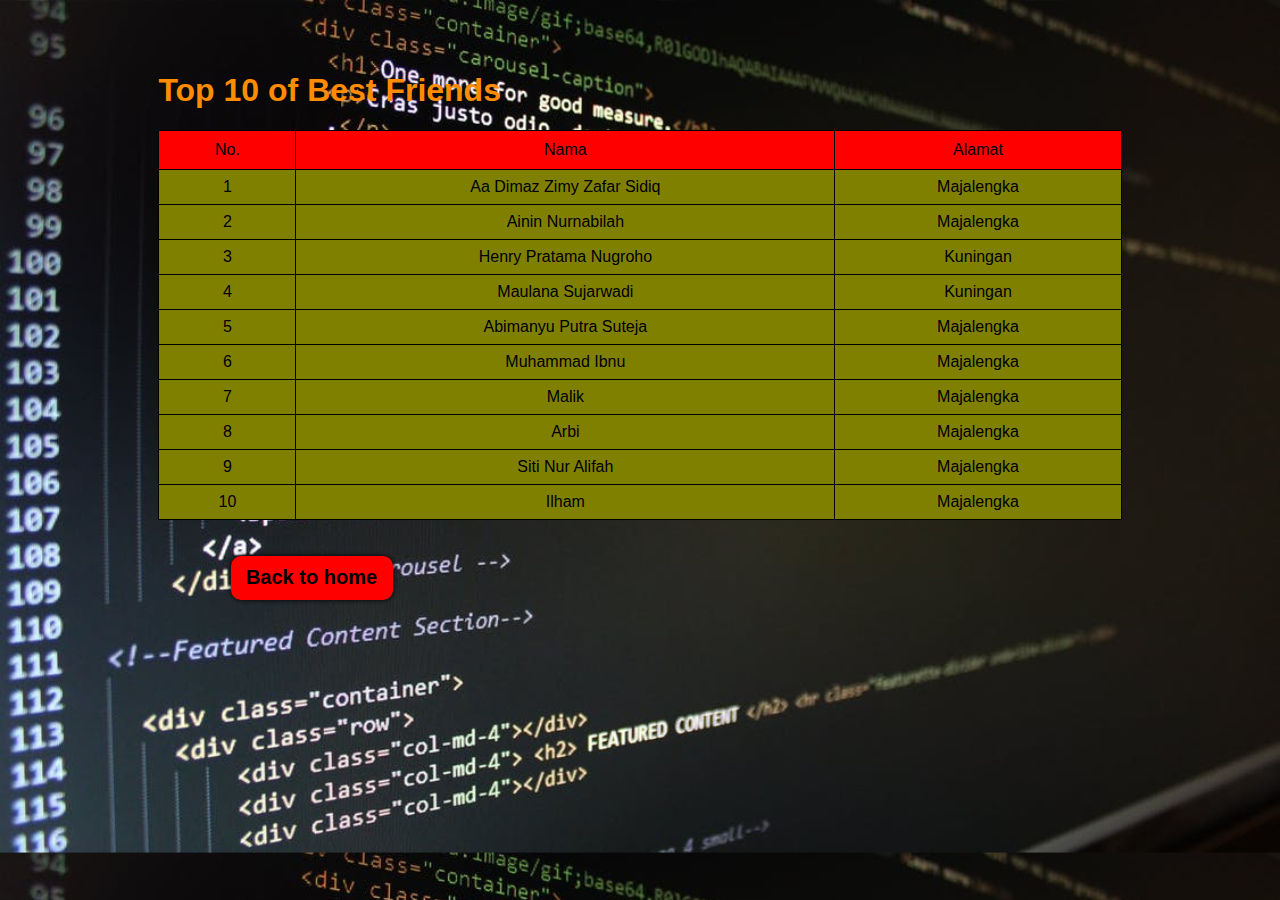
<file: p03/bestie.html>
<style>
body{
	background-image: url("bg.jpg");
	background-size: 100%;
	font-family: sans-serif;
	padding: 30px;
	padding-top: 5%;
	text-align: left;
}

h1{
    color: #ff8c00;
    cursor: pointer;
    transition: 0.5s;
    padding-left: 10%;

}

.table1 {
    font-family: sans-serif;
    color: #444;
    border-collapse: collapse;
    width: 80%;
    border: 1px solid #000;

}
 
.table1 tr th{
    background: #ff0000;
    color: #000;
    text-align: center;
    padding: 10px;
    border: 1px solid #000;
    border-collapse: collapse;
    font-weight: normal;
    cursor: pointer;
    transition: 0.8s;
}
 
.table1, th, td {
	background-color: #808000;
	color: #000;
	border-collapse: collapse;
	border: 1px solid #000;
    padding: 8px 20px;
    text-align: center;
}

.table1, th, td:hover {
  background-color: #2C3639;
  color: #fff;
  cursor: pointer;

}

th:hover {
  background-color: black;

}

	div.tombol {
    background-color: #ff0000;
    box-shadow: 0px 0px 5px black;
    margin-left: -657px;
    width: 142px;
    height: 24px;
    font-size: 20px;
    color: black;
    font-weight: bold;
    padding: 10px 10px;
    text-decoration: none;
    border-radius: 10px;
    text-decoration: none;
}

}

div.tombol:hover{
	cursor: pointer;
	background-color: #808000;
	color: #808000;
}


a{
	text-decoration: none;
	color: black;

</style>

<!DOCTYPE html>
<html>
<head>
	<meta charset="utf-8">
	<meta name="viewport" content="width=device-width, initial-scale=1">
	<title>My Best Friend</title>
</head>
<body>
<h1>Top 10 of Best Friends</h1>
	<center><table class="table1">
		<tr>
			<th>No.</th>
			<th>Nama</th>
			<th>Alamat</th>
		</tr>
		<tr>
			<td>1</td>
			<td>Aa Dimaz Zimy Zafar Sidiq</td>
			<td>Majalengka</td>
		</tr>
		<tr>
			<td>2</td>
			<td>Ainin Nurnabilah</td>
			<td>Majalengka</td>
		</tr>
		<tr>
			<td>3</td>
			<td>Henry Pratama Nugroho</td>
			<td>Kuningan</td>
		</tr>
		<tr>
			<td>4</td>
			<td>Maulana Sujarwadi</td>
			<td>Kuningan</td>
		</tr>
		</tr>
		<tr>
			<td>5</td>
			<td>Abimanyu Putra Suteja</td>
			<td>Majalengka</td>
		</tr>
		</tr>
		<tr>
			<td>6</td>
			<td>Muhammad Ibnu</td>
			<td>Majalengka</td>
		</tr>
		</tr>
		<tr>
			<td>7</td>
			<td>Malik</td>
			<td>Majalengka</td>
		</tr>
		</tr>
		<tr>
			<td>8</td>
			<td>Arbi</td>
			<td>Majalengka</td>
		</tr>
		</tr>
		<tr>
			<td>9</td>
			<td>Siti Nur Alifah</td>
			<td>Majalengka</td>
		</tr>
		<tr>
			<td>10</td>
			<td>Ilham</td>
			<td>Majalengka</td>
		</tr></center>
	</table>
	<br><br><div class="tombol">
		<a onclick="alert('Kamu mau kembali?')" href="../index.html"> Back to home</a>
	</div>
</body>
</html>
</file>
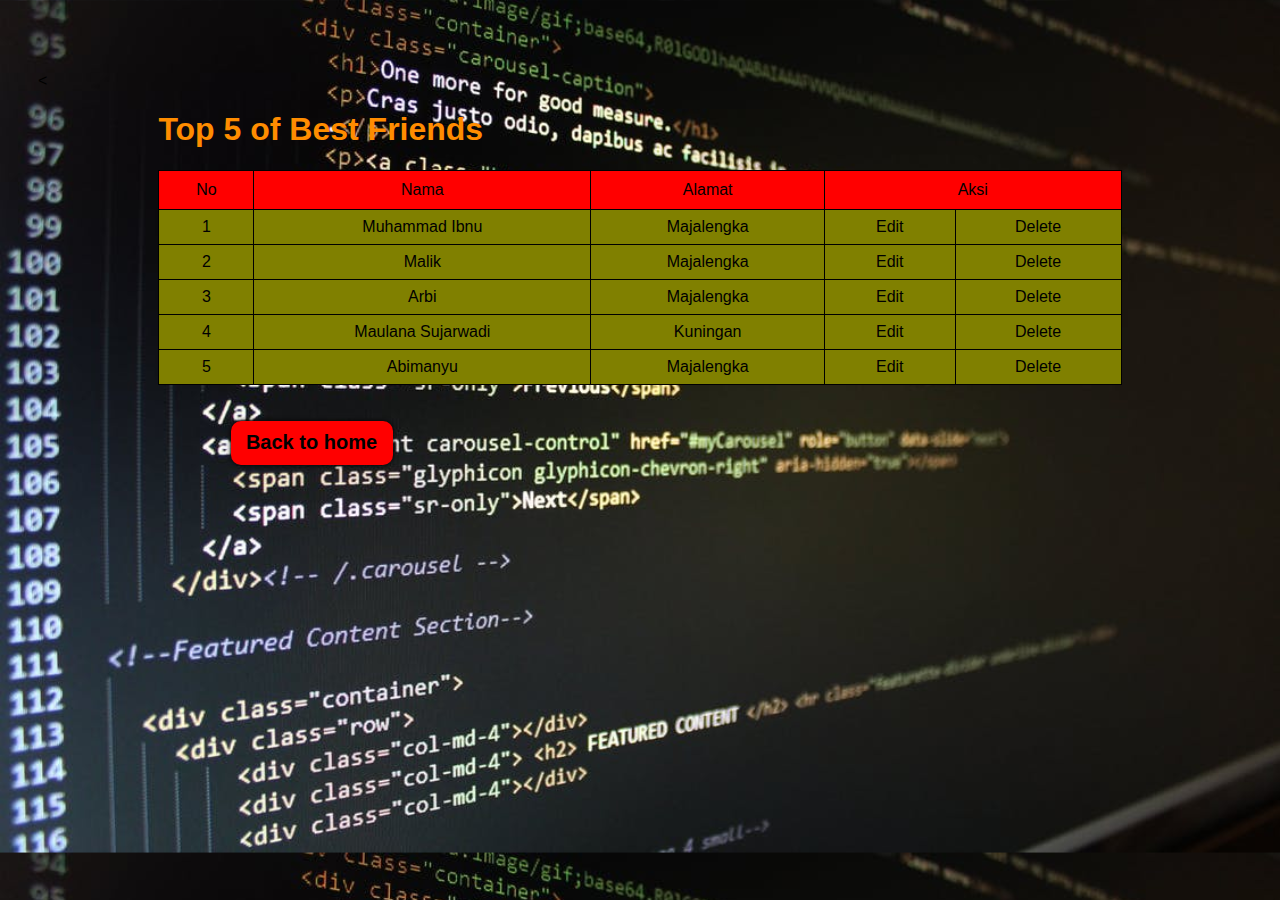
<file: p03_jquery/jquery.html>
<style>
body{
	background-image: url("bg.jpg");
	background-size: 100%;
	font-family: sans-serif;
	padding: 30px;
	padding-top: 5%;
	text-align: left;
}

h1{
    color: #ff8c00;
    cursor: pointer;
    transition: 0.5s;
    padding-left: 10%;

}

.table1 {
    font-family: sans-serif;
    color: #444;
    border-collapse: collapse;
    width: 80%;
    border: 1px solid #000;

}
 
.table1 tr th{
    background: #ff0000;
    color: #000;
    text-align: center;
    padding: 10px;
    border: 1px solid #000;
    border-collapse: collapse;
    font-weight: normal;
    cursor: pointer;
    transition: 0.8s;
}
 
.table1, th, td {
	background-color: #808000;
	color: #000;
	border-collapse: collapse;
	border: 1px solid #000;
    padding: 8px 20px;
    text-align: center;
}

.table1, th, td:hover {
  background-color: #2C3639;
  color: #fff;
  cursor: pointer;

}

th:hover {
  background-color: black;

}

	div.tombol {
    background-color: #ff0000;
    box-shadow: 0px 0px 5px black;
    margin-left: -657px;
    width: 142px;
    height: 24px;
    font-size: 20px;
    color: black;
    font-weight: bold;
    padding: 10px 10px;
    text-decoration: none;
    border-radius: 10px;
    text-decoration: none;
}

}

div.tombol:hover{
	cursor: pointer;
	background-color: #808000;
	color: #808000;
}


a{
	text-decoration: none;
	color: black;

</style>

<!DOCTYPE html>
<html>
<head>
	<meta charset="utf-8">
	<meta name="viewport" content="width=device-width, initial-scale=1">
	<script src="https://ajax.googleapis.com/ajax/libs/jquery/3.6.0/jquery.min.js"></script>
<<!DOCTYPE html>
<html>
<head>
	<meta charset="utf-8">
	<meta name="viewport" content="width=device-width, initial-scale=1">
<html>
<head>
	<title>Top 5 of Best Friends</title>
</head>
<body>
	<h1>Top 5 of Best Friends</h1>
	<center><table class="table1">
		<tr>
			<th>No</th>
			<th>Nama</th>
			<th>Alamat</th>
			<th colspan="2"> Aksi</th>
		</tr>
		<tr>
			<td>1</td>
			<td>Muhammad Ibnu</td>
			<td>Majalengka</td>
			<td>Edit</td><td>Delete</td>
		</tr>
		<tr>
			<td>2</td>
			<td>Malik</td>
			<td>Majalengka</td>
			<td>Edit</td><td>Delete</td>
		</tr>
		<tr>
			<td>3</td>
			<td>Arbi</td>
			<td>Majalengka</td>
			<td>Edit</td><td>Delete</td>
		</tr>
		<tr>
			<td>4</td>
			<td>Maulana Sujarwadi</td>
			<td>Kuningan</td>
			<td>Edit</td><td>Delete</td>
		</tr>
		</tr>
		<tr>
			<td>5</td>
			<td>Abimanyu</td>
			<td>Majalengka</td>
			<td>Edit</td><td>Delete</td>
		</center>
	</table>
	<br><br><div class="tombol">
		<a onclick="alert('Kamu mau kembali?')" href="../index.html"> Back to home</a>
	</div>

	<script type="text/javascript">
	 $(document).ready(() => {
        $("td").click(function (event) {
        alert("Saat ini anda mengklik kolom yang berisi kata " + $(this).html() + "!");
    });
    $("th").click(function (event) {
        alert("Saat ini anda mengklik kolom yang berisi kata " + $(this).html() + "!");
    });
});
</script>


</body>
</html>
</file>
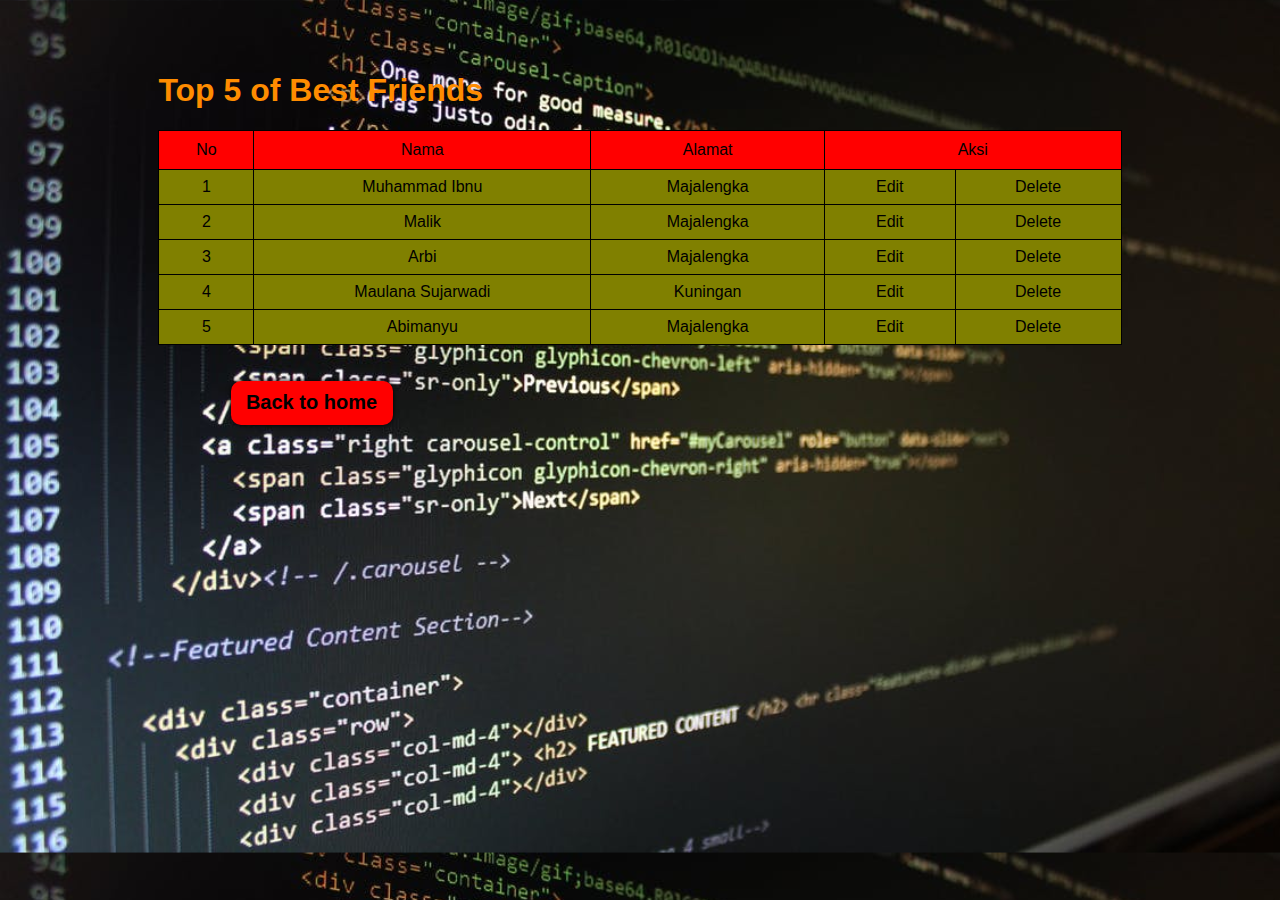
<file: p03css/bestie_css.html>
<style>
body{
	background-image: url("bg.jpg");
	background-size: 100%;
	font-family: sans-serif;
	padding: 30px;
	padding-top: 5%;
	text-align: left;
}

h1{
    color: #ff8c00;
    cursor: pointer;
    transition: 0.5s;
    padding-left: 10%;

}

.table1 {
    font-family: sans-serif;
    color: #444;
    border-collapse: collapse;
    width: 80%;
    border: 1px solid #000;

}
 
.table1 tr th{
    background: #ff0000;
    color: #000;
    text-align: center;
    padding: 10px;
    border: 1px solid #000;
    border-collapse: collapse;
    font-weight: normal;
    cursor: pointer;
    transition: 0.8s;
}
 
.table1, th, td {
	background-color: #808000;
	color: #000;
	border-collapse: collapse;
	border: 1px solid #000;
    padding: 8px 20px;
    text-align: center;
}

.table1, th, td:hover {
  background-color: #2C3639;
  color: #fff;
  cursor: pointer;

}

th:hover {
  background-color: black;

}

	div.tombol {
    background-color: #ff0000;
    box-shadow: 0px 0px 5px black;
    margin-left: -657px;
    width: 142px;
    height: 24px;
    font-size: 20px;
    color: black;
    font-weight: bold;
    padding: 10px 10px;
    text-decoration: none;
    border-radius: 10px;
    text-decoration: none;
}

}

div.tombol:hover{
	cursor: pointer;
	background-color: #808000;
	color: #808000;
}


a{
	text-decoration: none;
	color: black;

</style>

<!DOCTYPE html>
<html>
<head>
	<meta charset="utf-8">
	<meta name="viewport" content="width=device-width, initial-scale=1">
	<title>Top 5 of Best Friends</title>
</head>
<body>
	<h1>Top 5 of Best Friends</h1>
	<center><table class="table1">
		<tr>
			<th>No</th>
			<th>Nama</th>
			<th>Alamat</th>
			<th colspan="2"> Aksi</th>
		</tr>
		<tr>
			<td>1</td>
			<td>Muhammad Ibnu</td>
			<td>Majalengka</td>
			<td>Edit</td><td>Delete</td>
		</tr>
		<tr>
			<td>2</td>
			<td>Malik</td>
			<td>Majalengka</td>
			<td>Edit</td><td>Delete</td>
		</tr>
		<tr>
			<td>3</td>
			<td>Arbi</td>
			<td>Majalengka</td>
			<td>Edit</td><td>Delete</td>
		</tr>
		<tr>
			<td>4</td>
			<td>Maulana Sujarwadi</td>
			<td>Kuningan</td>
			<td>Edit</td><td>Delete</td>
		</tr>
		</tr>
		<tr>
			<td>5</td>
			<td>Abimanyu</td>
			<td>Majalengka</td>
			<td>Edit</td><td>Delete</td>
		</center>
	</table>
	<br><br><div class="tombol">
		<a onclick="alert('Kamu mau kembali?')" href="../index.html"> Back to home</a>
	</div>
</body>
</html>
</file>
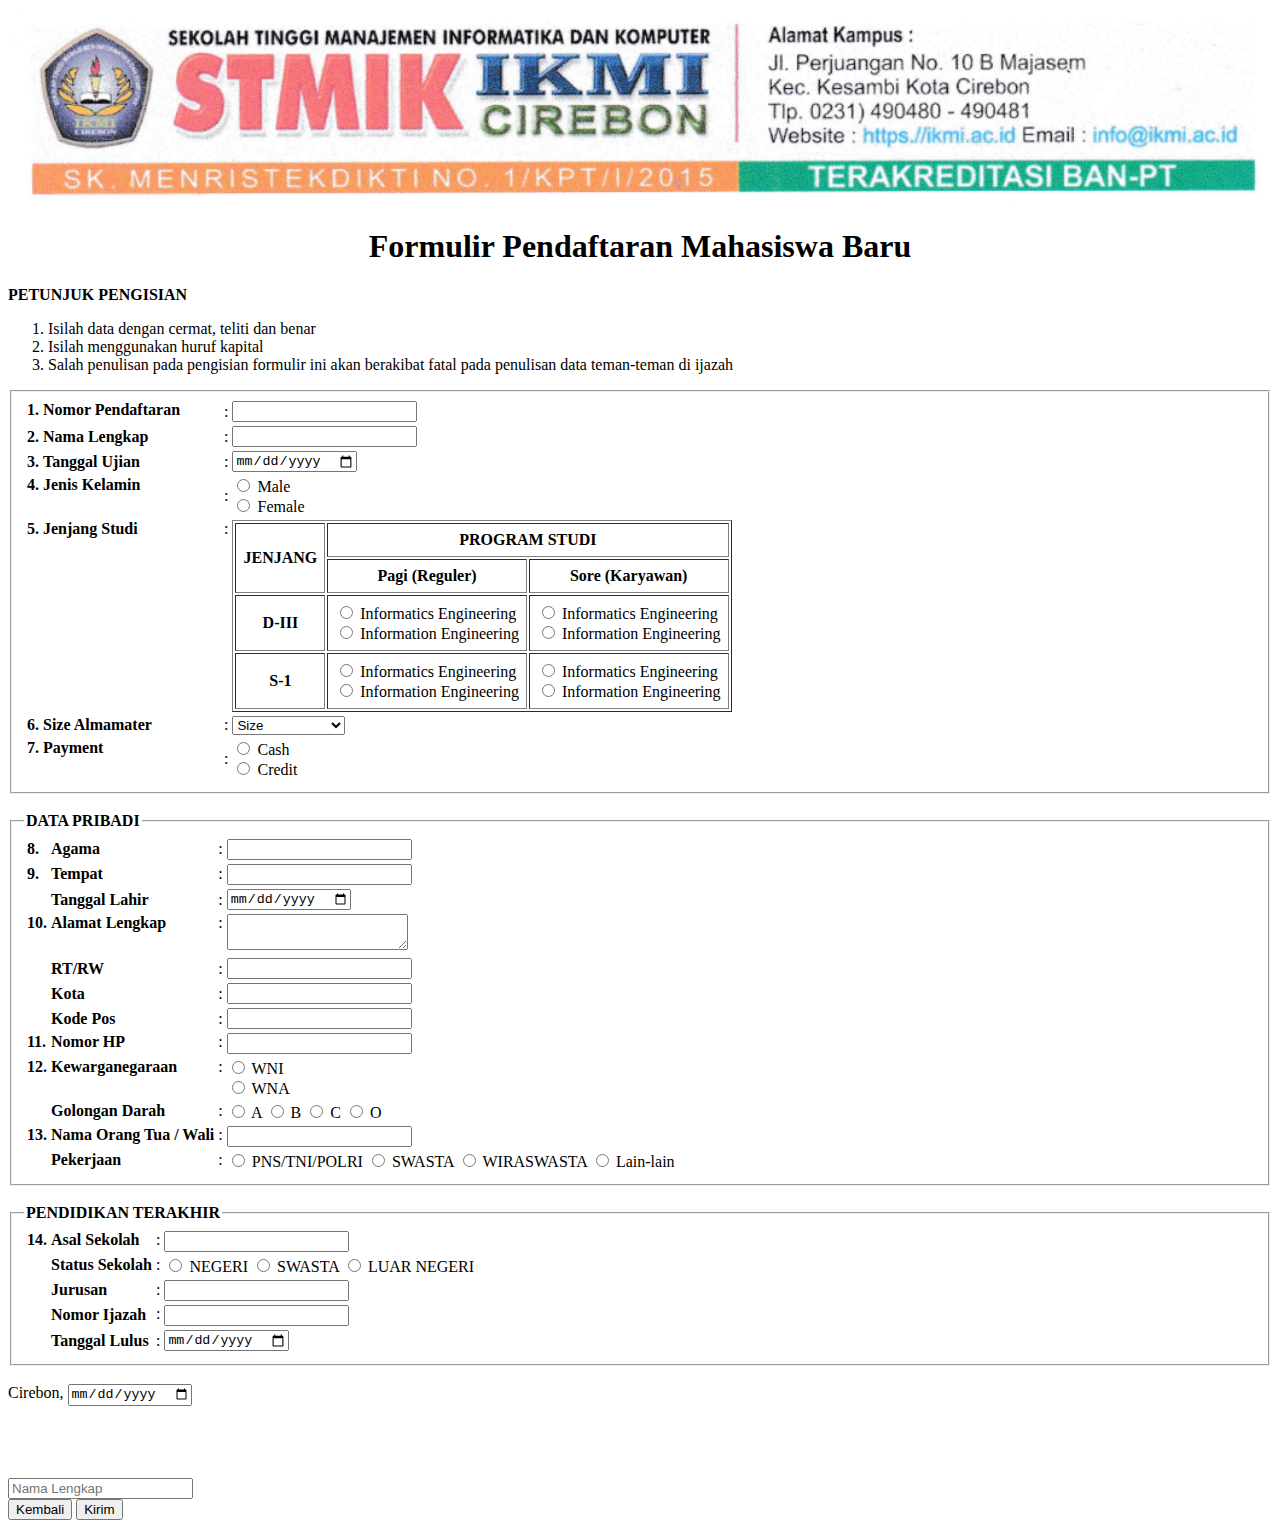
<file: p03form/form.html>
<!DOCTYPE html>
<html>
<head>
	<meta charset="utf-8">
	<meta name="viewport" content="width=device-width, initial-scale=1">
	<title>
		Formulir PMB
	</title>
</head>
<body>
	<div class="img-headers">
		<img src="surat.png" width="100%" />
	</div>
	<div>
		<h1 align="center" class="heading">Formulir Pendaftaran Mahasiswa Baru</h1>
		<b class="petunjuk">PETUNJUK PENGISIAN</b>
		<ol>
			<li>Isilah data dengan cermat, teliti dan benar</li>
			<li>Isilah menggunakan huruf kapital</li>
			<li>Salah penulisan pada pengisian formulir ini akan berakibat fatal pada penulisan data teman-teman di ijazah</li>
		</ol>
	</div>
	<form method="post">
      <fieldset>
        <table class="first">
          <tr>
            <th align="left" valign="top" width="5">1.</th>
            <th align="left" valign="top">Nomor Pendaftaran&nbsp;&nbsp;&nbsp;&nbsp;&nbsp;&nbsp;&nbsp;&nbsp;&nbsp;&nbsp;</th>
            <td>:</td>
            <td valign="top">
              <input type="text" name="nomor-pendaftaran" maxlength="12" />
            </td>
          </tr>
          <tr>
            <th align="left">2.</th>
            <th align="left">Nama Lengkap</th>
            <td>:</td>
            <td><input type="text" name="nama-lengkap" maxlength="50" /></td>
          </tr>
          <tr>
            <th align="left">3.</th>
            <th align="left">Tanggal Ujian</th>
            <td>:</td>
            <td><input type="date" name="tanggal-ujian" /></td>
          </tr>
          <tr>
            <th align="left" valign="top">4.</th>
            <th align="left" valign="top">Jenis Kelamin</th>
            <td>:</td>
            <td>
              <input type="radio" name="jenis-kelamin" /> Male
              <br />
              <input type="radio" name="jenis-kelamin" /> Female
            </td>
          </tr>
          <tr>
            <th align="left" valign="top">5.</th>
            <th align="left" valign="top">Jenjang Studi</th>
            <td valign="top">:</td>
            <td>
              <div style="overflow-x:auto;">
              <table border="1" cellpadding="7">
                <thead>
                  <tr>
                    <th rowspan="2">JENJANG</th>
                    <th colspan="2">PROGRAM STUDI</th>
                  </tr>
                  <tr>
                    <th>Pagi (Reguler)</th>
                    <th>Sore (Karyawan)</th>
                  </tr>
                </thead>
                <tbody>
                  <tr>
                    <th>D-III</th>
                    <td>
                      <input type="radio" name="Diploma" />
                      Informatics Engineering <br />
                      <input type="radio" name="Diploma" />
                      Information Engineering
                    </td>
                    <td>
                      <input type="radio" name="Diploma" />
                      Informatics Engineering <br />
                      <input type="radio" name="Diploma" />
                      Information Engineering
                    </td>
                  </tr>
                  <tr>
                    <th>S-1</th>
                    <td>
                      <input type="radio" name="strata" />
                      Informatics Engineering <br />
                      <input type="radio" name="strata" />
                      Information Engineering
                    </td>
                    <td>
                      <input type="radio" name="strata" />
                      Informatics Engineering <br />
                      <input type="radio" name="strata" />
                      Information Engineering
                    </td>
                  </tr>
                </tbody>
              </table>
              </div>
            </td>
          </tr>
          <tr>
            <th align="left" valign="top">6.</th>
            <th align="left" valign="top">Size Almamater</th>
            <td valign="top">:</td>
            <td>
              <select name="almamater">
                <option>Size</option>
                <option>S (39 x 55)</option>
                <option>M (42 x 58)</option>
                <option>L (45 x 61)</option>
                <option>XL (48 x 64)</option>
                <option>XXL (51 x 67)</option>
                <option>XXXL (64 x 70)</option>
              </select>
            </td>
          </tr>
          <tr>
          	<th align="left" valign="top">7.</th>
            <th align="left" valign="top">Payment</th>
            <td>:</td>
            <td>
              <input type="radio" name="Payment" /> Cash
              <br />
              <input type="radio" name="Payment" /> Credit
            </td>
          </tr>
        </table>
      </fieldset>
      <br />
      <fieldset>
        <legend><b>DATA PRIBADI</b></legend>
        <table>
          <tr>
            <th align="left" width="5">8.</th>
            <th align="left">Agama</th>
            <td>:</td>
            <td><input type="text" name="agama" maxlength="15" /></td>
          </tr>
          <tr>
            <th align="left">9.</th>
            <th align="left">Tempat</th>
            <td>:</td>
            <td><input type="text" name="tempat-lahir" maxlength="14" /></td>
          </tr>
          <tr>
            <th></th>
            <th align="left">Tanggal Lahir</th>
            <td>:</td>
            <td><input type="date" name="tanggal-lahir" /></td>
          </tr>
          <tr>
            <th align="left" valign="top">10.</th>
            <th align="left" valign="top">Alamat Lengkap</th>
            <td valign="top">:</td>
            <td><textarea name="nama-lengkap"></textarea></td>
          </tr>
          <tr>
            <th></th>
            <th align="left">RT/RW</th>
            <td>:</td>
            <td><input type="text" name="rt/rw" maxlength="10" /></td>
          </tr>
          <tr>
            <th></th>
            <th align="left">Kota</th>
            <td>:</td>
            <td><input type="text" name="kota" maxlength="10" /></td>
          </tr>
          <tr>
            <th></th>
            <th align="left">Kode Pos</th>
            <td>:</td>
            <td><input type="text" name="kode-pos" maxlength="5" /></td>
          </tr>
          <tr>
            <th align="left" valign="top">11.</th>
            <th align="left" valign="top">Nomor HP</th>
            <td valign="top">:</td>
            <td valign="top">
              <input type="text" name="no-hp" maxlength="16" />
            </td>
          </tr>
          <tr>
            <th align="left" valign="top">12.</th>
            <th align="left" valign="top">Kewarganegaraan</th>
            <td valign="top">:</td>
            <td>
              <input type="radio" name="kewarganegaraan" value="WNI" /> WNI
              <br />
              <input type="radio" name="kewarganegaraan" value="WNA" /> WNA
            </td>
          </tr>
          <tr>
            <th></th>
            <th align="left" valign="top">Golongan Darah</th>
            <td valign="top">:</td>
            <td>
              <input type="radio" name="golongan-darah" /> A
              <input type="radio" name="golongan-darah" /> B
              <input type="radio" name="golongan-darah" /> C
              <input type="radio" name="golongan-darah" />
              O
            </td>
          </tr>
          <tr>
            <th align="left" valign="top">13.</th>
            <th align="left" valign="top">Nama Orang Tua / Wali</th>
            <td valign="top">:</td>
            <td valign="top">
              <input type="text" name="nama-orangtua" maxlength="30" />
            </td>
          </tr>
          <tr>
            <th></th>
            <th align="left" valign="top">Pekerjaan</th>
            <td valign="top">:</td>
            <td>
              <input type="radio" name="Pekerjaan" /> PNS/TNI/POLRI
              <input type="radio" name="Pekerjaan" /> SWASTA
              <input type="radio" name="Pekerjaan" /> WIRASWASTA
              <input type="radio" name="Pekerjaan" />
              Lain-lain
            </td>
          </tr>
        </table>
      </fieldset>
      <br />
      <fieldset>
        <legend><b>PENDIDIKAN TERAKHIR</b></legend>
        <table>
          <tr>
            <th align="left" valign="top" width="5">14.</th>
            <th align="left" valign="top">Asal Sekolah</th>
            <td valign="top">:</td>
            <td valign="top">
              <input type="text" name="asal-sekolah" maxlength="15" />
            </td>
          </tr>
          <tr>
            <th></th>
            <th align="left" valign="top">Status Sekolah</th>
            <td valign="top">:</td>
            <td>
              <input type="radio" name="status-sekolah" /> NEGERI
              <input type="radio" name="status-sekolah" /> SWASTA
              <input type="radio" name="status-sekolah" /> LUAR NEGERI
            </td>
          </tr>
          <tr>
            <th></th>
            <th align="left">Jurusan</th>
            <td>:</td>
            <td><input type="text" name="jurusan" maxlength="14" /></td>
          </tr>
          <tr>
            <th></th>
            <th align="left">Nomor Ijazah</th>
            <td valign="top">:</td>
            <td valign="top">
              <input type="text" name="no-ijazah" maxlength="14" />
            </td>
          </tr>
          <tr>
            <th></th>
            <th align="left">Tanggal Lulus</th>
            <td>:</td>
            <td><input type="date" name="tanggal-lulus" /></td>
          </tr>
        </table>
      </fieldset>
      <div style="text-align: left;">
            <tbody>
              <br>
            <tr>
                <td>Cirebon, <input type="date" name="tgl-ttd"></td>
            </tr>
            <br>
            <br>
            <br>
            <br>
            <br>
            <tr>
                <td><input type="text" name="" placeholder="Nama Lengkap"></td>
            </tr>
        </tbody>
        <br>
        <button type="button" onclick="document.location.href = '../index.html'">Kembali</button>
        <button type="submit">Kirim</button>
    </div>
        
    </form>


</body>
</html>
</file>
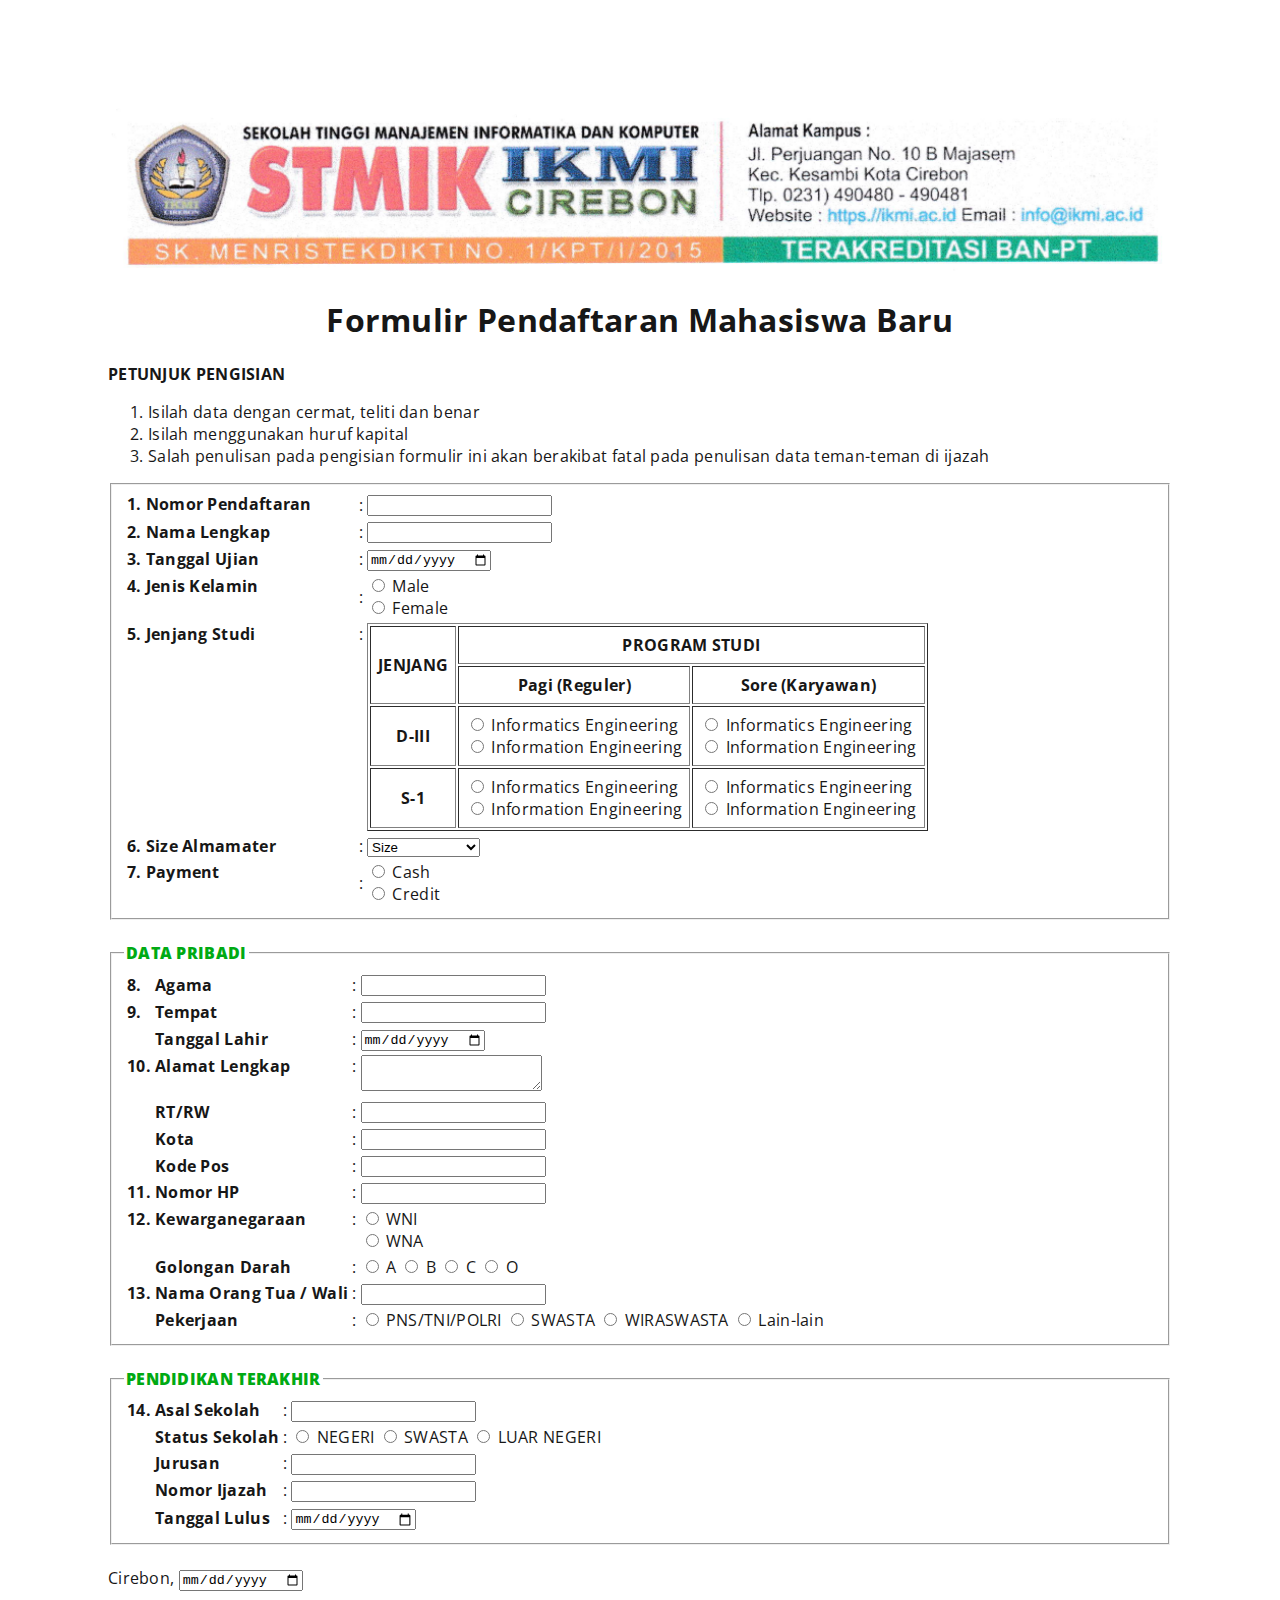
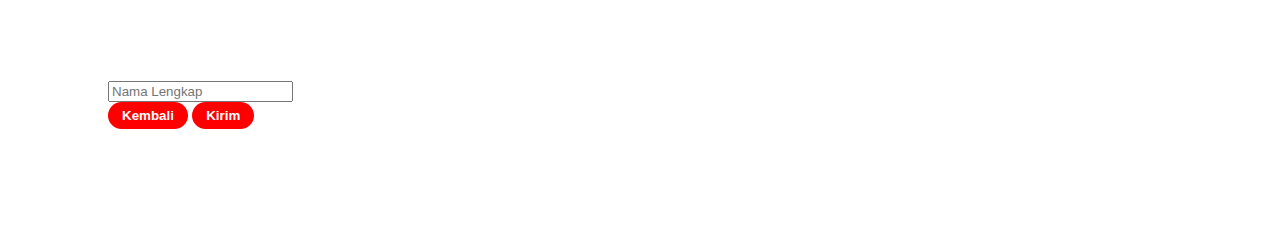
<file: p04form/form_css.html>
<!DOCTYPE html>
<html>
<head>
	<meta charset="utf-8">
	<meta name="viewport" content="width=device-width, initial-scale=1">
	<link rel="stylesheet" href="style_mbagus.css">
	<title>
		Form PMB
	</title>
</head>
<body>
	<div class="img-headers">
		<img src="surat.png" width="100%" />
	</div>
	<div>
		<h1 align="center" class="heading">Formulir Pendaftaran Mahasiswa Baru</h1>
		<b class="petunjuk">PETUNJUK PENGISIAN</b>
		<ol>
			<li>Isilah data dengan cermat, teliti dan benar</li>
			<li>Isilah menggunakan huruf kapital</li>
			<li>Salah penulisan pada pengisian formulir ini akan berakibat fatal pada penulisan data teman-teman di ijazah</li>
		</ol>
	</div>
	<form method="post">
      <fieldset>
        <table class="first">
          <tr>
            <th align="left" valign="top" width="5">1.</th>
            <th align="left" valign="top">Nomor Pendaftaran&nbsp;&nbsp;&nbsp;&nbsp;&nbsp;&nbsp;&nbsp;&nbsp;&nbsp;&nbsp;</th>
            <td>:</td>
            <td valign="top">
              <input type="text" name="nomor-pendaftaran" maxlength="12" />
            </td>
          </tr>
          <tr>
            <th align="left">2.</th>
            <th align="left">Nama Lengkap</th>
            <td>:</td>
            <td><input type="text" name="nama-lengkap" maxlength="50" /></td>
          </tr>
          <tr>
            <th align="left">3.</th>
            <th align="left">Tanggal Ujian</th>
            <td>:</td>
            <td><input type="date" name="tanggal-ujian" /></td>
          </tr>
          <tr>
            <th align="left" valign="top">4.</th>
            <th align="left" valign="top">Jenis Kelamin</th>
            <td>:</td>
            <td>
              <input type="radio" name="jenis-kelamin" /> Male
              <br />
              <input type="radio" name="jenis-kelamin" /> Female
            </td>
          </tr>
          <tr>
            <th align="left" valign="top">5.</th>
            <th align="left" valign="top">Jenjang Studi</th>
            <td valign="top">:</td>
            <td>
              <div style="overflow-x:auto;">
              <table border="1" cellpadding="7">
                <thead>
                  <tr>
                    <th rowspan="2">JENJANG</th>
                    <th colspan="2">PROGRAM STUDI</th>
                  </tr>
                  <tr>
                    <th>Pagi (Reguler)</th>
                    <th>Sore (Karyawan)</th>
                  </tr>
                </thead>
                <tbody>
                  <tr>
                    <th>D-III</th>
                    <td>
                      <input type="radio" name="Diploma" />
                      Informatics Engineering <br />
                      <input type="radio" name="Diploma" />
                      Information Engineering
                    </td>
                    <td>
                      <input type="radio" name="Diploma" />
                      Informatics Engineering <br />
                      <input type="radio" name="Diploma" />
                      Information Engineering
                    </td>
                  </tr>
                  <tr>
                    <th>S-1</th>
                    <td>
                      <input type="radio" name="strata" />
                      Informatics Engineering <br />
                      <input type="radio" name="strata" />
                      Information Engineering
                    </td>
                    <td>
                      <input type="radio" name="strata" />
                      Informatics Engineering <br />
                      <input type="radio" name="strata" />
                      Information Engineering
                    </td>
                  </tr>
                </tbody>
              </table>
              </div>
            </td>
          </tr>
          <tr>
            <th align="left" valign="top">6.</th>
            <th align="left" valign="top">Size Almamater</th>
            <td valign="top">:</td>
            <td>
              <select name="almamater">
                <option>Size</option>
                <option>S (39 x 55)</option>
                <option>M (42 x 58)</option>
                <option>L (45 x 61)</option>
                <option>XL (48 x 64)</option>
                <option>XXL (51 x 67)</option>
                <option>XXXL (64 x 70)</option>
              </select>
            </td>
          </tr>
          <tr>
          	<th align="left" valign="top">7.</th>
            <th align="left" valign="top">Payment</th>
            <td>:</td>
            <td>
              <input type="radio" name="Payment" /> Cash
              <br />
              <input type="radio" name="Payment" /> Credit
            </td>
          </tr>
        </table>
      </fieldset>
      <br />
      <fieldset>
        <legend><b>DATA PRIBADI</b></legend>
        <table>
          <tr>
            <th align="left" width="5">8.</th>
            <th align="left">Agama</th>
            <td>:</td>
            <td><input type="text" name="agama" maxlength="15" /></td>
          </tr>
          <tr>
            <th align="left">9.</th>
            <th align="left">Tempat</th>
            <td>:</td>
            <td><input type="text" name="tempat-lahir" maxlength="14" /></td>
          </tr>
          <tr>
            <th></th>
            <th align="left">Tanggal Lahir</th>
            <td>:</td>
            <td><input type="date" name="tanggal-lahir" /></td>
          </tr>
          <tr>
            <th align="left" valign="top">10.</th>
            <th align="left" valign="top">Alamat Lengkap</th>
            <td valign="top">:</td>
            <td><textarea name="nama-lengkap"></textarea></td>
          </tr>
          <tr>
            <th></th>
            <th align="left">RT/RW</th>
            <td>:</td>
            <td><input type="text" name="rt/rw" maxlength="10" /></td>
          </tr>
          <tr>
            <th></th>
            <th align="left">Kota</th>
            <td>:</td>
            <td><input type="text" name="kota" maxlength="10" /></td>
          </tr>
          <tr>
            <th></th>
            <th align="left">Kode Pos</th>
            <td>:</td>
            <td><input type="text" name="kode-pos" maxlength="5" /></td>
          </tr>
          <tr>
            <th align="left" valign="top">11.</th>
            <th align="left" valign="top">Nomor HP</th>
            <td valign="top">:</td>
            <td valign="top">
              <input type="text" name="no-hp" maxlength="16" />
            </td>
          </tr>
          <tr>
            <th align="left" valign="top">12.</th>
            <th align="left" valign="top">Kewarganegaraan</th>
            <td valign="top">:</td>
            <td>
              <input type="radio" name="kewarganegaraan" value="WNI" /> WNI
              <br />
              <input type="radio" name="kewarganegaraan" value="WNA" /> WNA
            </td>
          </tr>
          <tr>
            <th></th>
            <th align="left" valign="top">Golongan Darah</th>
            <td valign="top">:</td>
            <td>
              <input type="radio" name="golongan-darah" /> A
              <input type="radio" name="golongan-darah" /> B
              <input type="radio" name="golongan-darah" /> C
              <input type="radio" name="golongan-darah" />
              O
            </td>
          </tr>
          <tr>
            <th align="left" valign="top">13.</th>
            <th align="left" valign="top">Nama Orang Tua / Wali</th>
            <td valign="top">:</td>
            <td valign="top">
              <input type="text" name="nama-orangtua" maxlength="30" />
            </td>
          </tr>
          <tr>
            <th></th>
            <th align="left" valign="top">Pekerjaan</th>
            <td valign="top">:</td>
            <td>
              <input type="radio" name="Pekerjaan" /> PNS/TNI/POLRI
              <input type="radio" name="Pekerjaan" /> SWASTA
              <input type="radio" name="Pekerjaan" /> WIRASWASTA
              <input type="radio" name="Pekerjaan" />
              Lain-lain
            </td>
          </tr>
        </table>
      </fieldset>
      <br />
      <fieldset>
        <legend><b>PENDIDIKAN TERAKHIR</b></legend>
        <table>
          <tr>
            <th align="left" valign="top" width="5">14.</th>
            <th align="left" valign="top">Asal Sekolah</th>
            <td valign="top">:</td>
            <td valign="top">
              <input type="text" name="asal-sekolah" maxlength="15" />
            </td>
          </tr>
          <tr>
            <th></th>
            <th align="left" valign="top">Status Sekolah</th>
            <td valign="top">:</td>
            <td>
              <input type="radio" name="status-sekolah" /> NEGERI
              <input type="radio" name="status-sekolah" /> SWASTA
              <input type="radio" name="status-sekolah" /> LUAR NEGERI
            </td>
          </tr>
          <tr>
            <th></th>
            <th align="left">Jurusan</th>
            <td>:</td>
            <td><input type="text" name="jurusan" maxlength="14" /></td>
          </tr>
          <tr>
            <th></th>
            <th align="left">Nomor Ijazah</th>
            <td valign="top">:</td>
            <td valign="top">
              <input type="text" name="no-ijazah" maxlength="14" />
            </td>
          </tr>
          <tr>
            <th></th>
            <th align="left">Tanggal Lulus</th>
            <td>:</td>
            <td><input type="date" name="tanggal-lulus" /></td>
          </tr>
        </table>
      </fieldset>
      <div style="text-align: left;">
            <tbody>
              <br>
            <tr>
                <td>Cirebon, <input type="date" name="tgl-ttd"></td>
            </tr>
            <br>
            <br>
            <br>
            <br>
            <br>
            <tr>
                <td><input type="text" name="" placeholder="Nama Lengkap"></td>
            </tr>
        </tbody>
        <br>
        <button type="button" onclick="document.location.href = '../index.html'">Kembali</button>
        <button type="submit">Kirim</button>
    </div>
        
    </form>


</body>
</html>
</file>
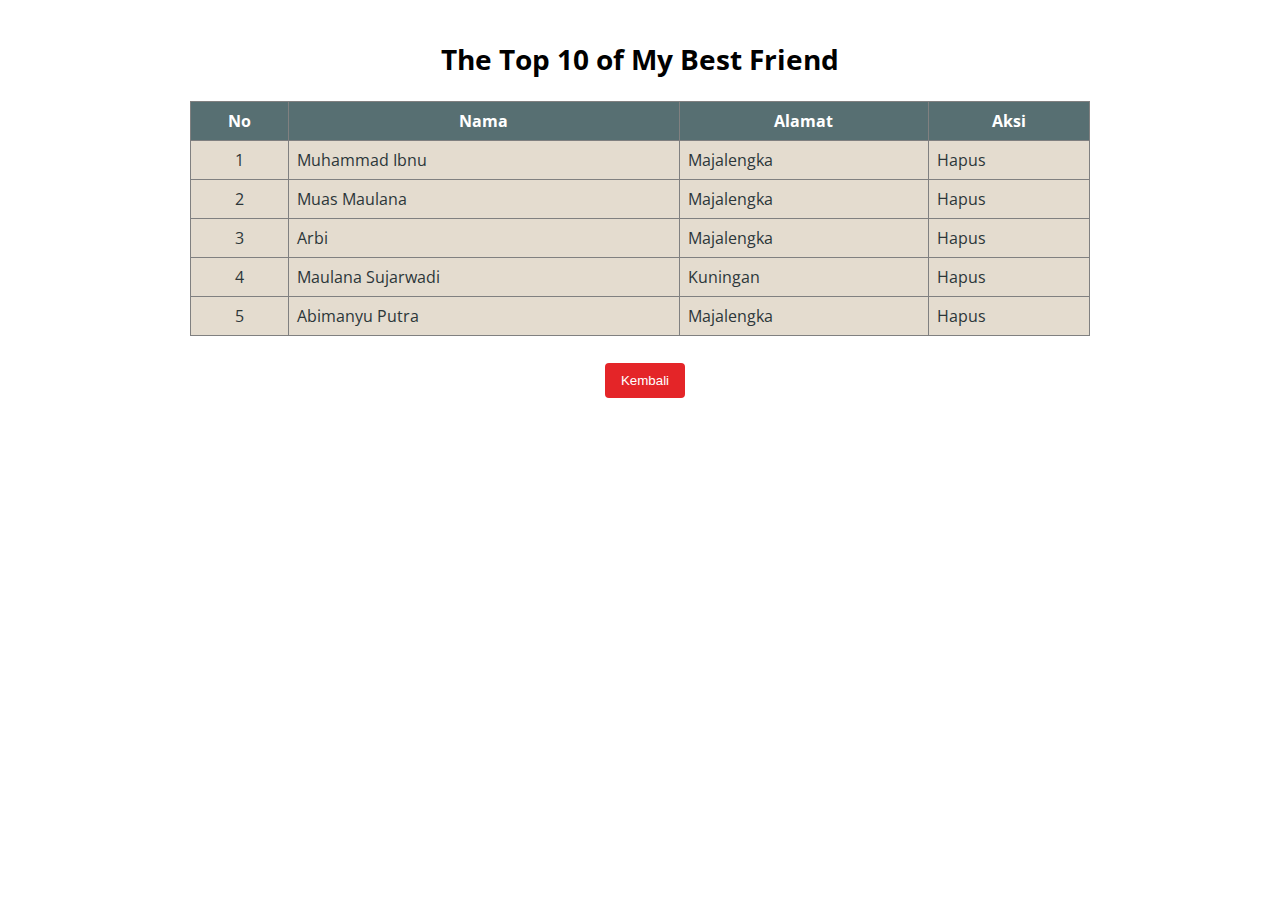
<file: p05-jquery-delete/fade.html>
<!DOCTYPE html>
<html lang="en">
<head>
    <meta charset="UTF-8">
    <meta http-equiv="X-UA-Compatible" content="IE=edge">
    <meta name="viewport" content="width=device-width, initial-scale=1.0">
    <title>Tabel Jquery P05</title>
    <link rel="stylesheet" href="style.css">
</head>
<body>
  <h2 class="judul">The Top 10 of My Best Friend</h2>
    <table align="center">
        <tr class="judul-tabel">
            <th>No</th>
            <th>Nama</th>
            <th>Alamat</th>
            <th>Aksi</th>
        </tr>
        <tr id="baris__1" class="baris">
            <td>1</td>
            <td class="data" id="nama_mhs__1">Muhammad Ibnu</td>
            <td class="data" id="alamat__1">Majalengka</td>
            <td class="data tengah" id="hapus__1">Hapus</td>
        </tr>
        <tr id="baris__2" class="baris">
            <td>2</td>
            <td class="data" id="nama_mhs__2">Muas Maulana</td>
            <td class="data" id="alamat__2">Majalengka</td>
            <td class="data tengah" id="hapus__2">Hapus</td>
        </tr>
        <tr id="baris__3" class="baris">
            <td>3</td>
            <td class="data" id="nama_mhs__3">Arbi</td>
            <td class="data" id="alamat__3">Majalengka</td>
            <td class="data tengah" id="hapus__3">Hapus</td>
        </tr>
        <tr id="baris__4" class="baris">
            <td>4</td>
            <td class="data" id="nama_mhs__4">Maulana Sujarwadi</td>
            <td class="data" id="alamat__4">Kuningan</td>
            <td class="data tengah" id="hapus__4">Hapus</td>
        </tr>
        <tr id="baris__5" class="baris">
            <td>5</td>
            <td class="data" id="nama_mhs__5">Abimanyu Putra</td>
            <td class="data" id="alamat__5">Majalengka</td>
            <td class="data tengah" id="hapus__5">Hapus</td>
        </tr>
    </table><br>
    <div class="tombolkembali">
        <button onclick="document.location.href = '../'" class="tombol tombolback">Kembali</button>
    </div>

    <script src="https://ajax.googleapis.com/ajax/libs/jquery/3.6.0/jquery.min.js"></script>
    <script>
$(document).ready(function(){
    $('.data').click(function(){
        let isi = $(this).text();
        let tid = $(this).prop('id');
        let rid = tid.split('__');
        let id_baris = rid[1];
        let nama_mhs = $('#nama_mhs__'+id_baris).text();

        if(isi=='Hapus'){
            let konfirmasi = confirm(`Anda yakin ingin menghapus data atas nama ${nama_mhs}?`);
            if(!konfirmasi) return;

            $('#baris__'+id_baris).fadeOut();
        }else{
            alert("Anda mengklik kolom yang berisi : " + $(this).html() + "!");
        }
    })
})
    </script>
</body>
</html>
</file>
<file: p04form/style_mbagus.css>
@import url('https://fonts.googleapis.com/css2?family=Open+Sans&display=swap');

    

body{
    padding: 100px;
    font-family: 'Open Sans', sans-serif;
    letter-spacing: 0.3px;
    color: #171717;

}

legend{
    font-weight: bolder; 
    color: #00AA13;
    cursor: pointer;
    transition: 1.0s;

}

th:hover{
    color: royalblue;
}
.kirim{
    background-color: #00AA13;
}
button{
    font-family: sans-serif;
    font-weight: bold;
    background-color: red;
    color: white;
    padding:6px 14px;
    border: none;
    border-radius: 50px;
    cursor: pointer;
    transition: 0.5s;
    text-decoration: none;
}
button:hover{
    transform: scale(1.1);
}
.crbn{
    align-content: right;
}
</file>
<file: p05-jquery-delete/style.css>
@import url('https://fonts.googleapis.com/css2?family=Open+Sans&display=swap');
@import url('https://fonts.googleapis.com/css2?family=Open+Sans&family=Poppins&display=swap');

html{
    scroll-behavior: smooth;
}

body{
    background-color: whitesmoke;
    font-family: 'Open Sans', sans-serif;
    margin: 10px;
    padding: 10px;
    background-color: #fff;
}

table{
    border-collapse: collapse;
    width: 100%;
    max-width: 900px;
    margin-top: 20px;
}

th{
    background-color: #576F72;
    color: #fff;
}

td{
    background-color: #E4DCCF;
    color: #2C3639;

}

td, th{
    border: 1px solid grey;
    padding: 8px;
}

td:first-child{
    text-align: center;
}

td:hover{
    background-color: #2C3639;
    color: #fff;
}

.judul{
    text-align: center;
    font-size: 28px;
    margin-top: 20px;
    font-weight: bolder;
}

.judul-tabel{
    background-color: whitesmoke;
}

.tombolkembali{
    text-align: center;
}

.tombol{
    background-color: #4CAF50;
    color: white;
    padding: 10px 15px;
    border: none;
    border-radius: 4px;
    cursor: pointer;
    margin-top: 5px;
    text-decoration: none;
    margin-left: 10px;
    min-width: 80px;
}

.tombol:hover{
    background-color: #45a049;
}

.tombolback{
    background-color: #e42528;
}

.tombolback:hover{
    background-color: #cf2124;
</file>
